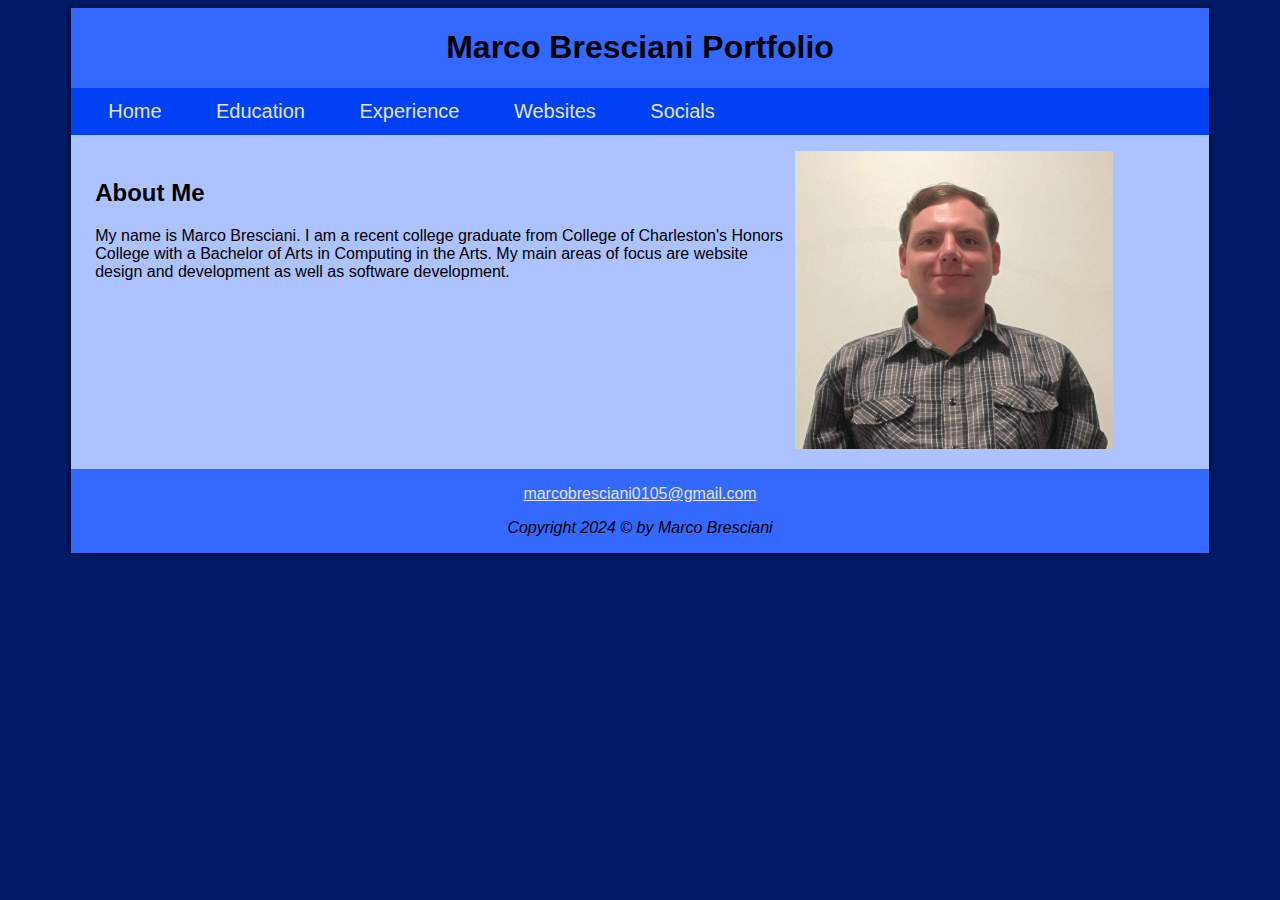
<file: index.html>
<!DOCTYPE html>
<html lang = "en">
    <head>
        <title>Marco Bresciani Portfolio</title>
        <meta charset = "UTF-8" />
        <meta name = "viewport" content = "width=device-width, initial-scale=1.0" />
        <meta name = "author" content = "Marco Bresciani" />
        <meta name = "description" content = "Portfolio of Works By Marco Bresciani" />
        <link rel = "stylesheet" href = "_css/style.css" />
    </head>
    <body>
        <div id = "wrapper">
            <header>
                <h1>Marco Bresciani Portfolio</h1>
                <div id = "mobile_nav"></div>
                <nav>
                    <ul>
                        <li><a href = "index.html">Home</a></li>
                        <li><a href = "education.html">Education</a></li>
                        <li><a href = "experience.html">Experience</a></li>
                        <li><a href = "websites.html">Websites</a></li>
                        <li><a href = "socials.html">Socials</a></li>
                    </ul>
                </nav>
            </header>
            <main>
                <article>
                    <section>
                        <h2>About Me</h2>
                        <p>My name is Marco Bresciani. I am a recent college graduate from College of Charleston's Honors College with a Bachelor of Arts in Computing in the Arts. My main areas of focus are website design and development as well as software development.</p>
                    </section>
                </article>
                <div id = "profile">
                    <img src = "_images/profile.jpeg" alt = "Headshot of Marco Bresciani" />
                </div>
            </main>
            <footer>
                <a href = "mailto:marcobresciani0105@gmail.com">marcobresciani0105@gmail.com</a>
                <p>Copyright 2024 &copy; by Marco Bresciani</p>
            </footer>
        </div>
    </body>
</html>
</file>
<file: _css/style.css>
/*
Color Palette (Dark to Light):
#001B66
#002CA3
#0041F5
#3369FF
#ADC3FF
*/

* {
    font-family: Arial, Helvetica, sans-serif;
}

body {
    background-color: #001B66;
}

#wrapper {
    width: 90%;
    margin: auto;
    background-color: #ADC3FF;
    box-shadow: 0px 0px 5px #000000;
    display: grid;
    grid-template-areas: 
    'header header header'
    'main main main'
    'footer footer footer';
}

header {
    grid-area: header;
    background-color: #3369FF;
}

header h1 {
    text-align: center;
}

nav ul {
    list-style: none;
    background-color: #0041F5;
    margin: 0;
    padding: .75em;
}

nav ul li {
    display: inline-block;
    text-align: center;
    font-size: 1.25em;
}

nav ul li a {
    text-decoration: none;
    color: #e3e3e3;
    padding: .6em 1.25em;
}

nav ul li a:hover {
    background-color: #002CA3;
}

main {
    grid-area: main;
    display: grid;
    grid-template-areas: 'article article article image image';
    padding: 1em;
}

article {
    grid-area: article;
    padding: .5em;
}

#profile {
    grid-area: image;
}

#profile img {
    width: 80%;
    margin: auto;
}

figure figcaption {
    text-align: center;
}

footer {
    grid-area: footer;
    background-color: #3369FF;
    text-align: center;
    font-size: 1em;
    padding: 1em 1em 0em 1em;
}

footer p {
    font-style: italic;
}

footer a {
    color: #e3e3e3;
}

@media only screen and (max-width: 720px) {
    #wrapper {
        width: 100%;
    }
    
    main {
        display: block;
    }
}
</file>
